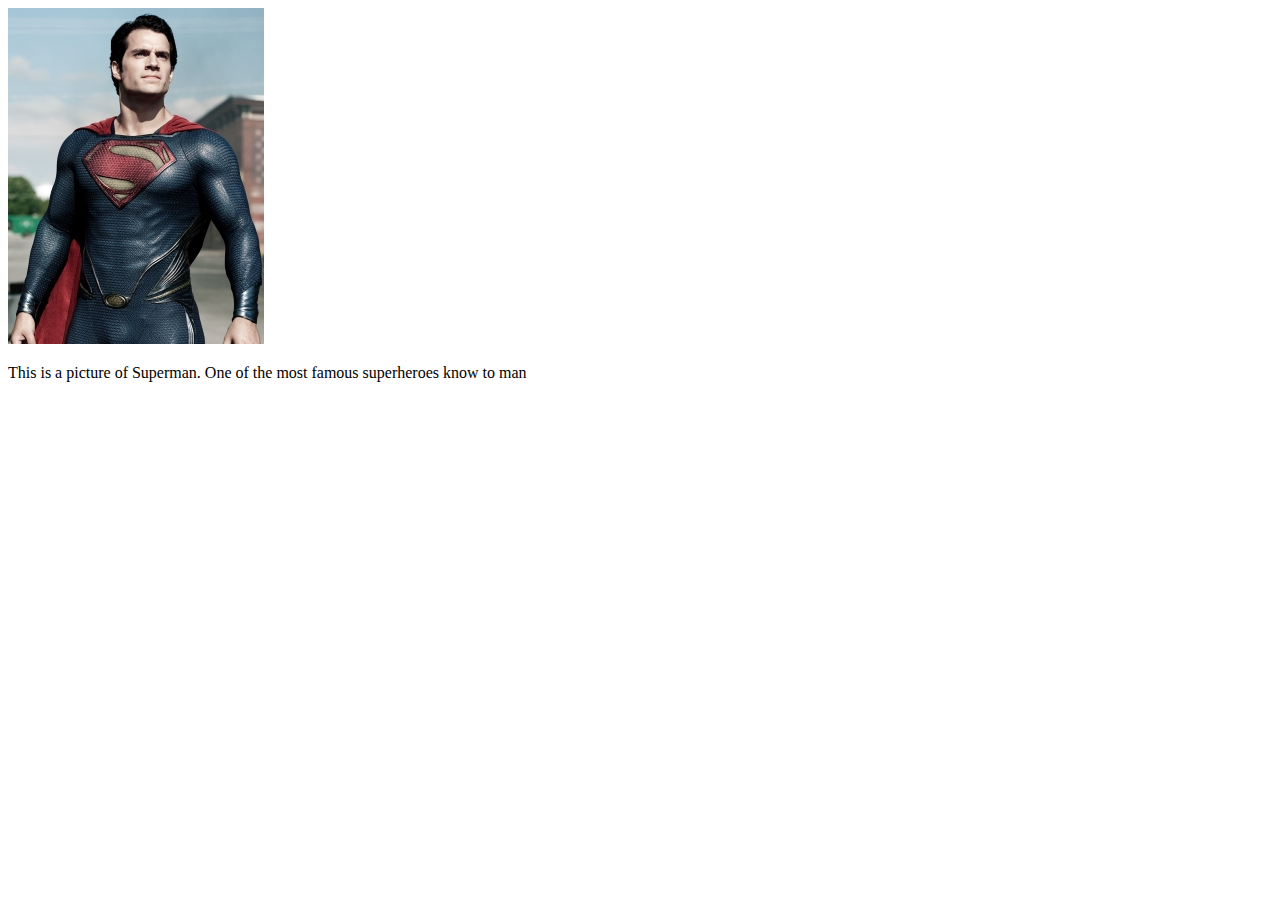
<file: webexercise_02/index.html>
<!DOCTYPE html>
<html>
  <head>
    <title>Picture of a Fictional Character</title>
  </head>
  <body>
    <img src="superman.jpg" alt="Picture of superman">
    <p>This is a picture of Superman. One of the most famous superheroes know to man</p>
  </body>
</html>
</file>
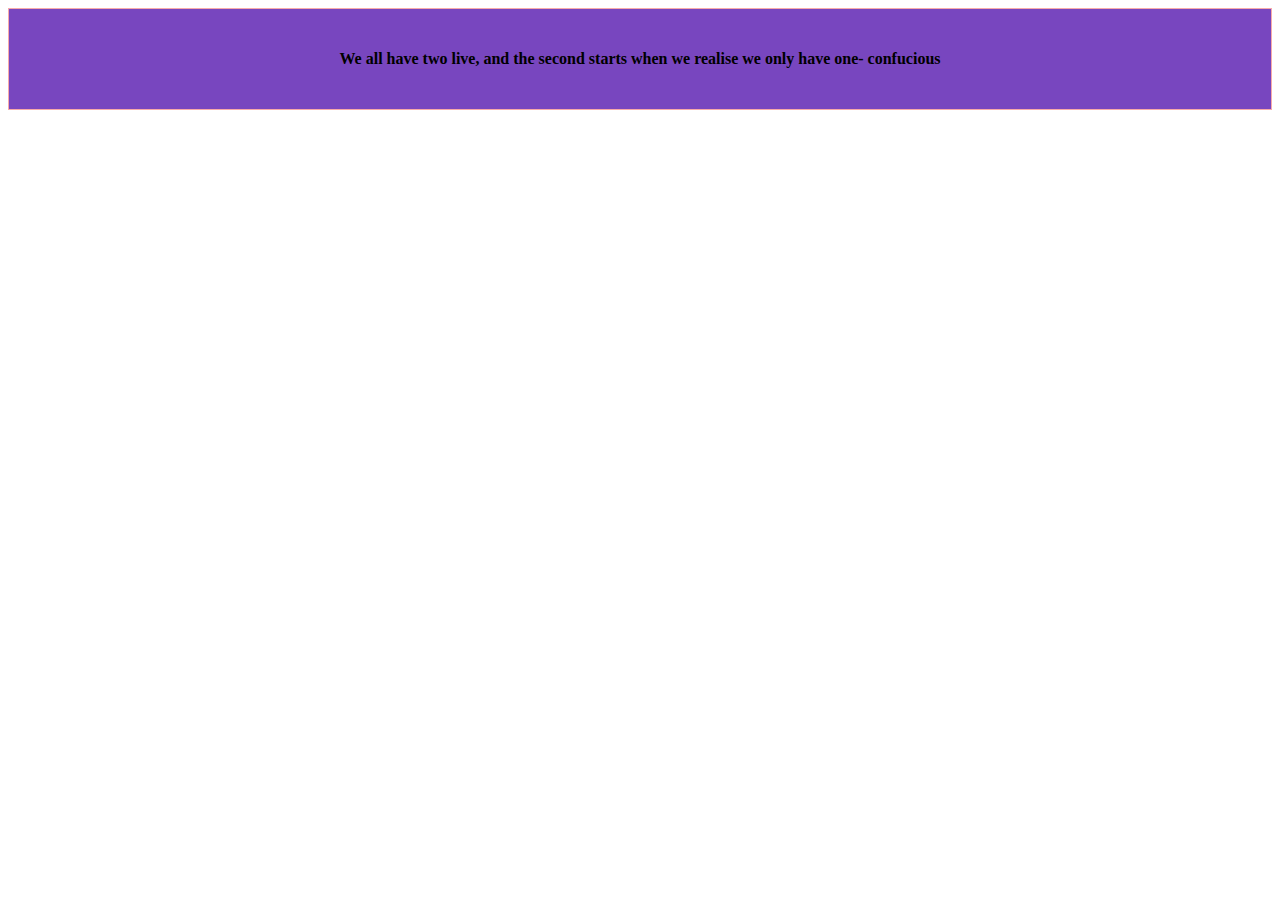
<file: webexercise_03/index.html>
<!DOCTYPE html>
<html>
  <head>
    <title> Mejias Inspirational Quote</title>
    <style>
      .container {
        background-color: rgb(120, 70, 191);
        border: 1px solid rgb(247, 170, 170);
        padding: 25px;
        text-align: center;
      }

      .quote {
        font-weight: bold;
      }
    </style>
  </head>
  <body>
    <div class="container">
      <p class="quote">We all have two live, and the second starts when we realise we only have one- confucious </p>
    </div>
  </body>
</html>
</file>
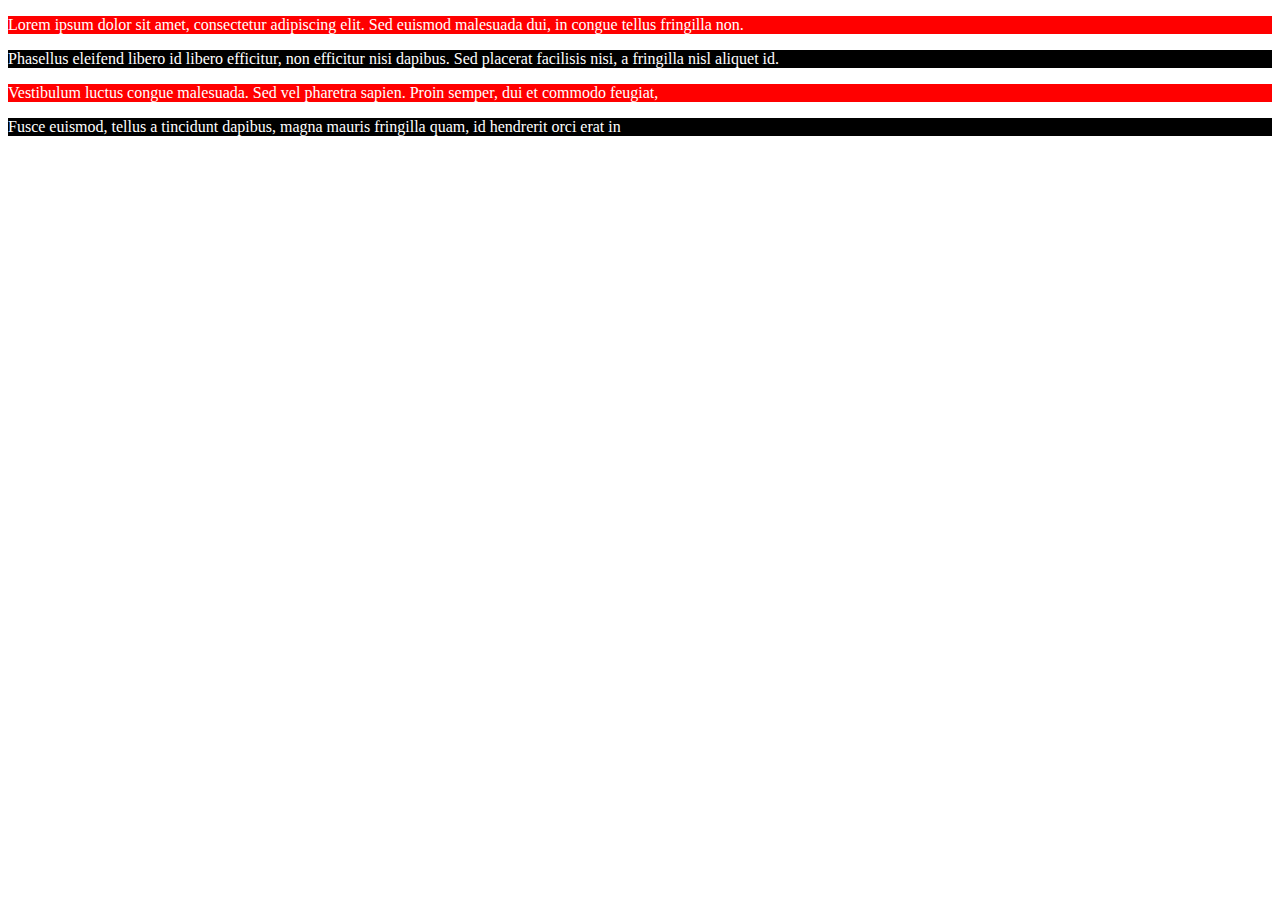
<file: webexercise_04/index.html>
<!DOCTYPE html>
<html>

<head>
    <title>Alternating Red and White Text</title>
    <style>
        .black {
            background-color: black;
            color: white;
        }

        .red {
            background-color: red;
            color: white;
        }
    </style>
</head>

<body>
    <p class="red">Lorem ipsum dolor sit amet, consectetur adipiscing elit. Sed euismod malesuada dui, in congue tellus
        fringilla non. </p>
    <p class="black">Phasellus eleifend libero id libero efficitur, non efficitur nisi dapibus. Sed placerat facilisis
        nisi, a fringilla nisl aliquet id.  </p>
    <p class="red">Vestibulum luctus congue malesuada. Sed vel pharetra sapien. Proin semper, dui et commodo feugiat,
        </p>
    <p class="black">Fusce euismod, tellus a tincidunt dapibus, magna mauris fringilla quam, id hendrerit orci erat in
         </p>
</body>

</html>
</file>
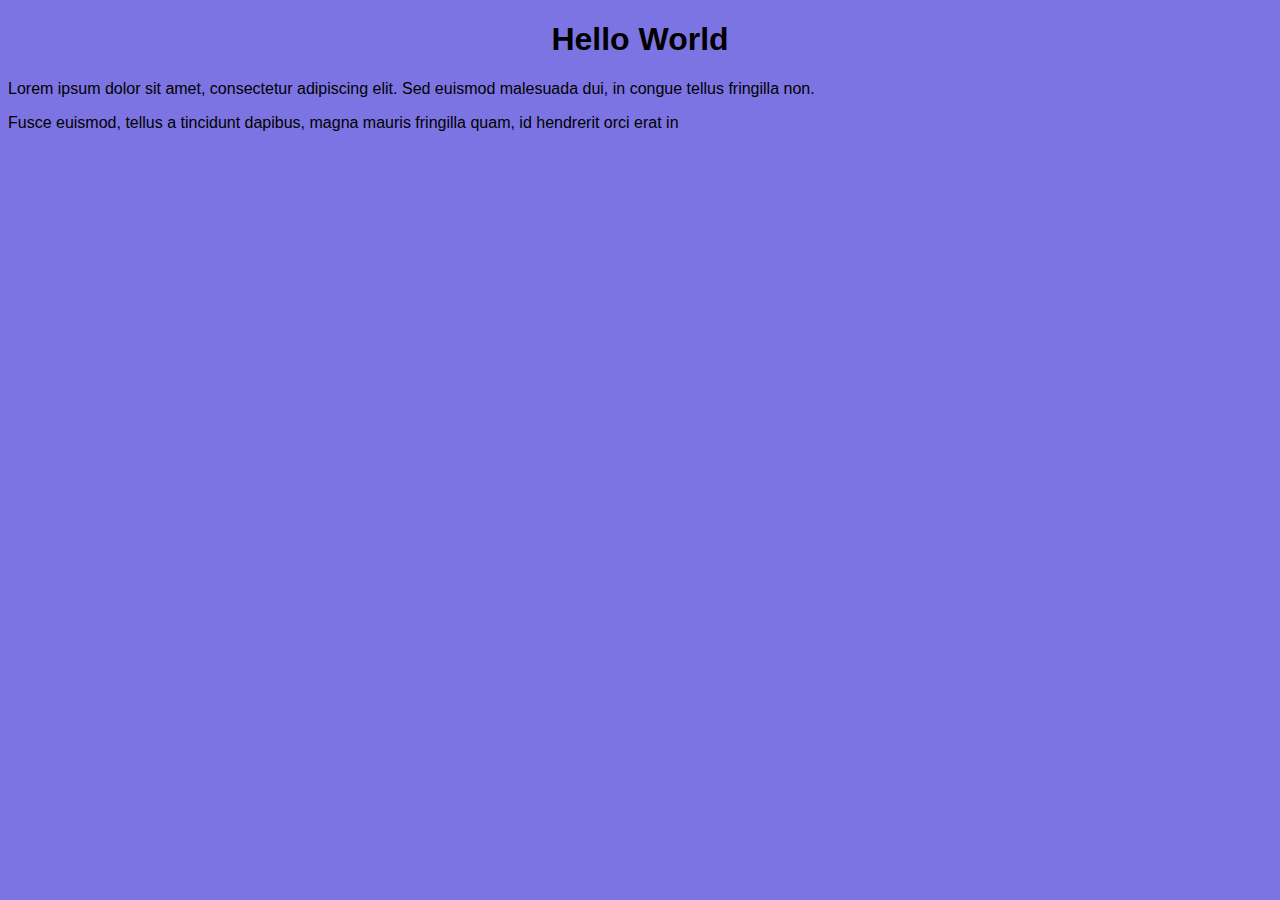
<file: webexercise_06/index.html>
<!DOCTYPE html>
<html>
  <head>
    <link rel="stylesheet" type="text/css" href="styles.css">
    <style>
      body {
        font-family: Arial, serif;
        background-color: rgb(125, 116, 227);
      }
    </style>
  </head>
  <body>
    <h1 id="main-title">Hello World</h1>
    <p class="content">Lorem ipsum dolor sit amet, consectetur adipiscing elit. Sed euismod malesuada dui, in congue tellus
        fringilla non.</p>
    <p class="content">Fusce euismod, tellus a tincidunt dapibus, magna mauris fringilla quam, id hendrerit orci erat in</p>
  </body>
</html>
</file>
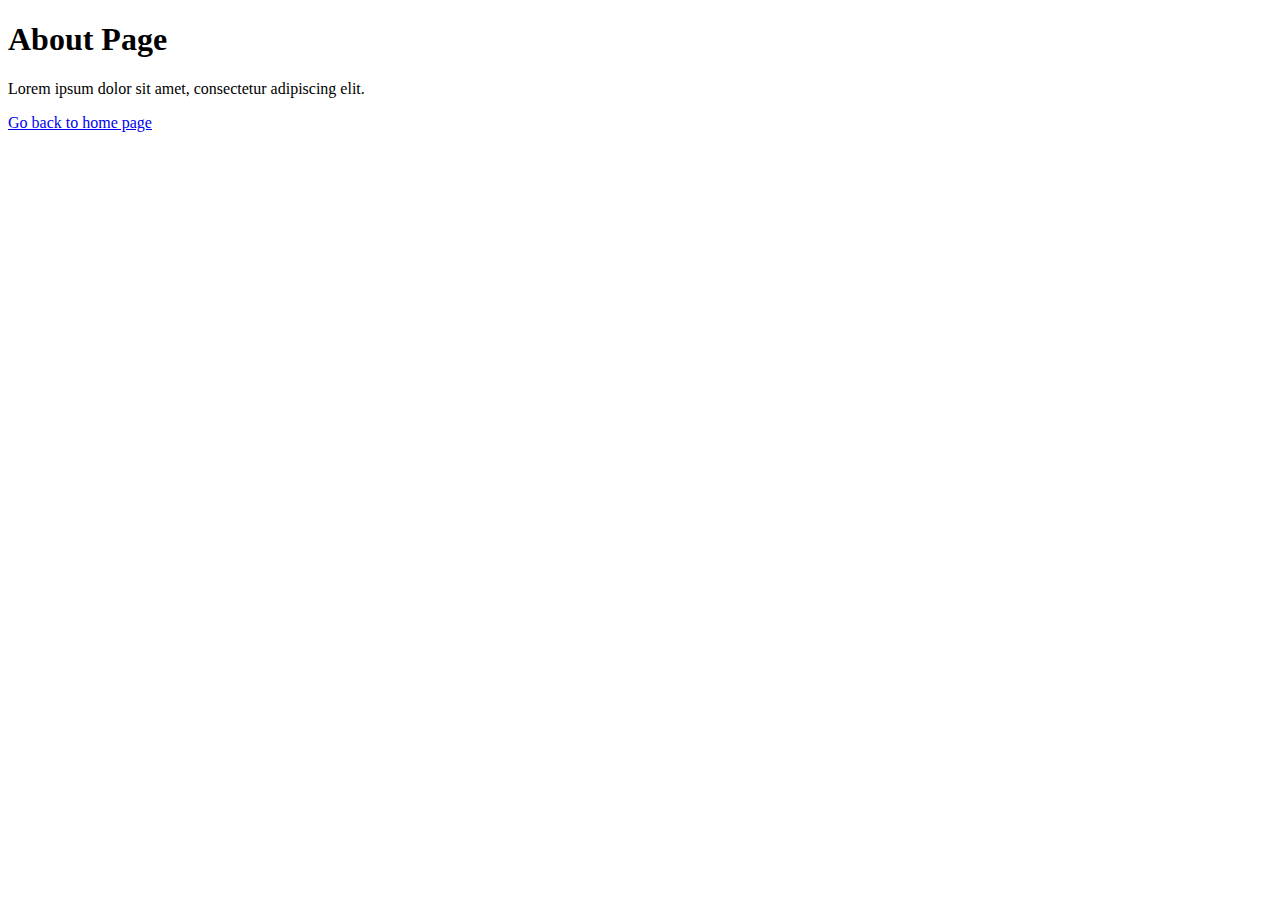
<file: webexercise_05/about.html>
<!DOCTYPE html>
<html>
  <head>
    <title>About Page</title>
  </head>
  <body>
    <h1>About Page</h1>
    <p>Lorem ipsum dolor sit amet, consectetur adipiscing elit. </p>
    <a href="index.html">Go back to home page</a>
  </body>
</html>
</file>
<file: webexercise_06/styles.css>
#main-title {
    text-align: center;
  }
  
  .content {
    margin-bottom: 12px;
  }
</file>
